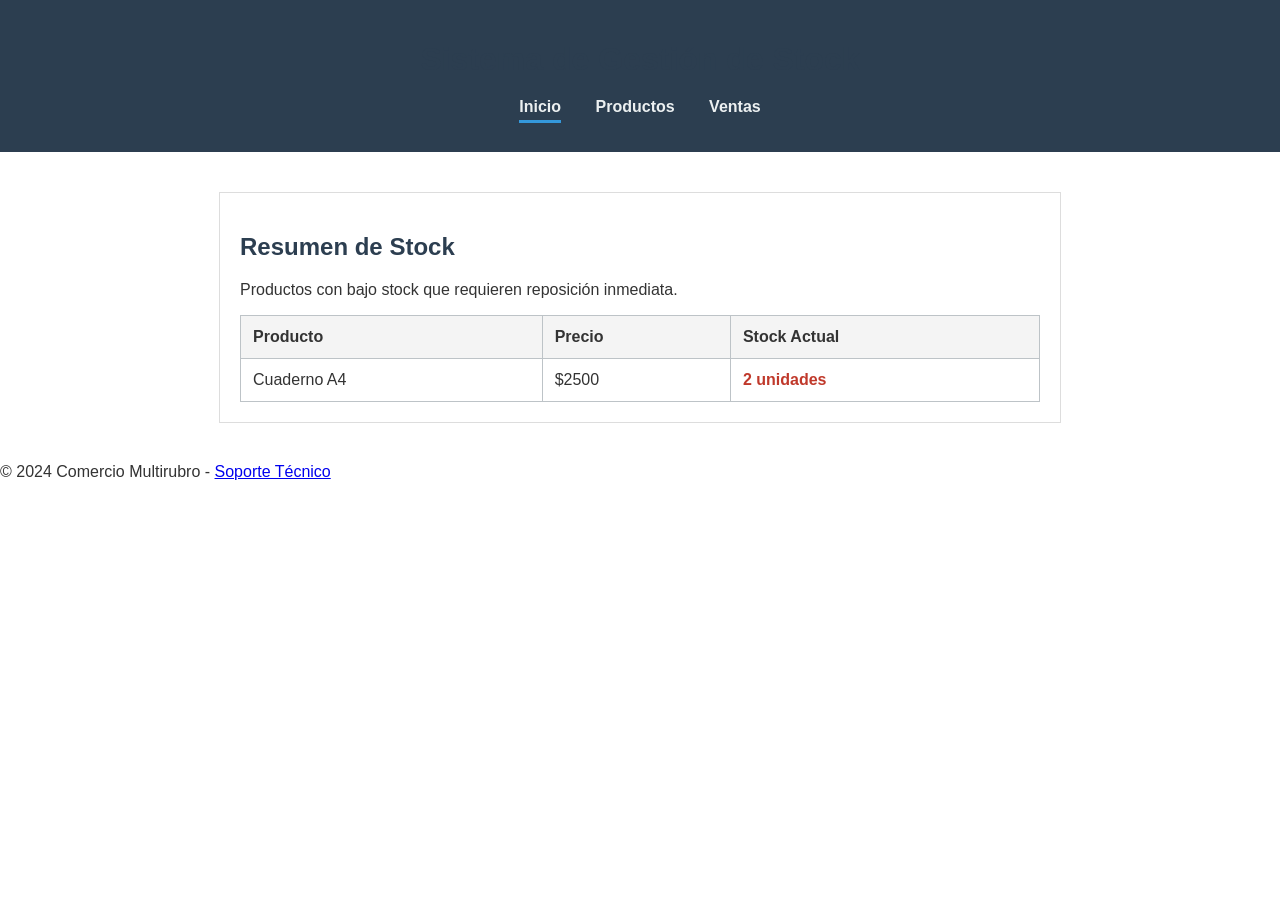
<file: index.html>
<!DOCTYPE html>
<html lang="es">
<head>
    <meta charset="UTF-8">
    <meta name="viewport" content="width=device-width, initial-scale=1.0">
    <title>Dashboard - Gestión de Stock</title> <!-- Título descriptivo [9] -->
    <link rel="stylesheet" href="css/estilos.css">
</head>
<body>
    <header>
        <h1>Sistema de Gestión de Stock</h1> <!-- Jerarquía clara [7, 9] -->
        <nav>
            <ul>
                <li><a href="index.html" class="activo">Inicio</a></li> <!-- Indicador "Usted está aquí" [10, 11] -->
                <li><a href="productos.html">Productos</a></li> <!-- Nombres convencionales [6, 12] -->
                <li><a href="ventas.html">Ventas</a></li>
            </ul>
        </nav>
    </header>

    <main>
        <section>
            <h2>Resumen de Stock</h2>
            <p>Productos con bajo stock que requieren reposición inmediata.</p> <!-- Sin palabras innecesarias [3, 13] -->
            
            <table class="tabla-stock">
                <thead>
                    <tr>
                        <th>Producto</th>
                        <th>Precio</th>
                        <th>Stock Actual</th>
                    </tr>
                </thead>
                <tbody>
                    <tr>
                        <td>Cuaderno A4</td>
                        <td>$2500</td>
                        <td class="alerta">2 unidades</td>
                    </tr>
                </tbody>
            </table>
        </section>
    </main>

    <footer>
        <p>&copy; 2024 Comercio Multirubro - <a href="mailto:soporte@comercio.com">Soporte Técnico</a></p>
    </footer>
</body>
</html>
</file>
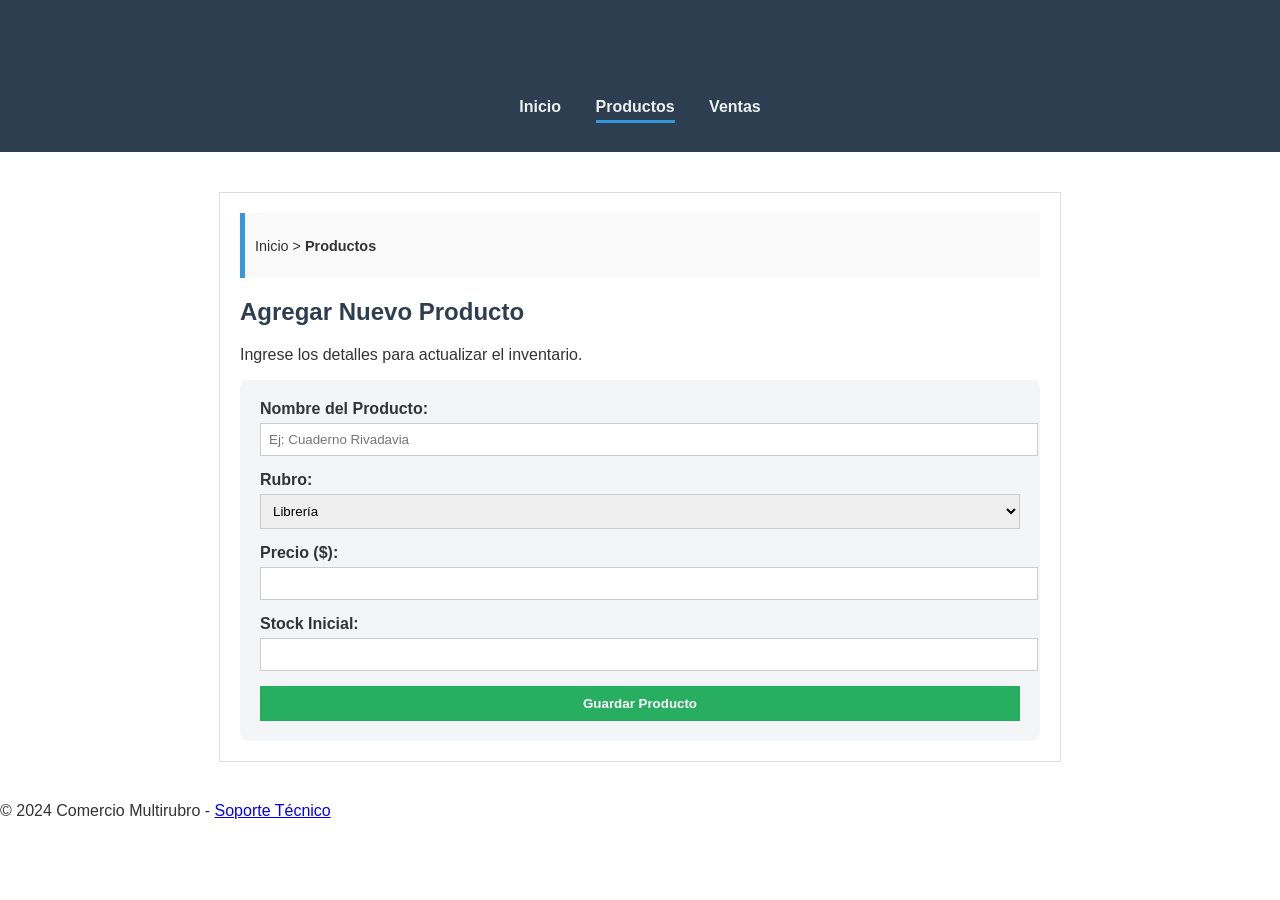
<file: productos.html>
<!DOCTYPE html>
<html lang="es">
<head>
    <meta charset="UTF-8">
    <meta name="viewport" content="width=device-width, initial-scale=1.0">
    <title>Productos - Gestión de Stock</title>
    <link rel="stylesheet" href="css/estilos.css">
</head>
<body>
    <header>
        <h1>Sistema de Gestión de Stock</h1>
        <nav>
            <ul>
                <li><a href="index.html">Inicio</a></li>
                <li><a href="productos.html" class="activo">Productos</a></li>
                <li><a href="ventas.html">Ventas</a></li>
            </ul>
        </nav>
    </header>

    <main>
        <!-- Migas de pan: Indica dónde está el usuario sin que tenga que pensar [1, 2] -->
        <nav class="breadcrumbs">
            <p>Inicio > <strong>Productos</strong></p>
        </nav>

        <section id="gestion-productos">
            <h2>Agregar Nuevo Producto</h2>
            <p>Ingrese los detalles para actualizar el inventario.</p>

            <form class="formulario-estilizado">
                <div class="campo">
                    <label for="nombre">Nombre del Producto:</label>
                    <input type="text" id="nombre" name="nombre" placeholder="Ej: Cuaderno Rivadavia">
                </div>
                <div class="campo">
                    <label for="rubro">Rubro:</label>
                    <select id="rubro" name="rubro">
                        <option value="libreria">Librería</option>
                        <option value="kiosco">Kiosco</option>
                        <option value="regaleria">Regalería</option>
                    </select>
                </div>
                <div class="campo">
                    <label for="precio">Precio ($):</label>
                    <input type="number" id="precio" name="precio">
                </div>
                <div class="campo">
                    <label for="stock">Stock Inicial:</label>
                    <input type="number" id="stock" name="stock">
                </div>
                <button type="button" title="Guardar cambios en el inventario">Guardar Producto</button>
            </form>
        </section>
    </main>

    <footer>
        <p>&copy; 2024 Comercio Multirubro - <a href="mailto:soporte@comercio.com">Soporte Técnico</a></p>
    </footer>
</body>
</html>
</file>
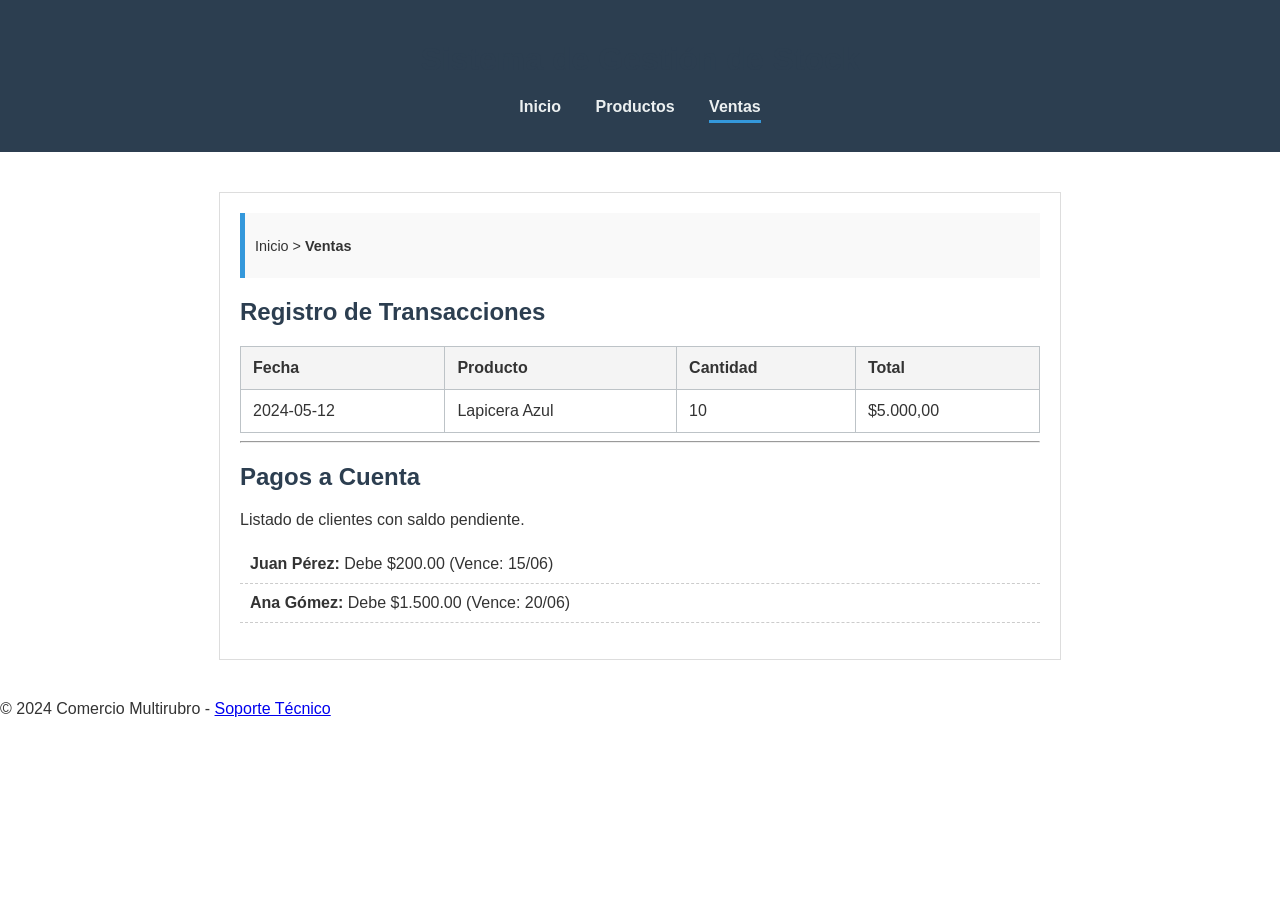
<file: ventas.html>
<!DOCTYPE html>
<html lang="es">
<head>
    <meta charset="UTF-8">
    <meta name="viewport" content="width=device-width, initial-scale=1.0">
    <title>Ventas - Gestión de Stock</title>
    <link rel="stylesheet" href="css/estilos.css">
</head>
<body>
    <header>
        <h1>Sistema de Gestión de Stock</h1>
        <nav>
            <ul>
                <li><a href="index.html">Inicio</a></li>
                <li><a href="productos.html">Productos</a></li>
                <li><a href="ventas.html" class="activo">Ventas</a></li>
            </ul>
        </nav>
    </header>

    <main>
        <nav class="breadcrumbs">
            <p>Inicio > <strong>Ventas</strong></p>
        </nav>

        <section>
            <h2>Registro de Transacciones</h2>
            <table class="tabla-stock">
                <thead>
                    <tr>
                        <th>Fecha</th>
                        <th>Producto</th>
                        <th>Cantidad</th>
                        <th>Total</th>
                    </tr>
                </thead>
                <tbody>
                    <tr>
                        <td>2024-05-12</td>
                        <td>Lapicera Azul</td>
                        <td>10</td>
                        <td>$5.000,00</td>
                    </tr>
                </tbody>
            </table>
        </section>

        <hr>

        <section id="pagos-cuenta">
            <h2>Pagos a Cuenta</h2>
            <p>Listado de clientes con saldo pendiente.</p>
            <!-- Uso de lista para claridad visual [3] -->
            <ul class="lista-ficticia">
                <li><strong>Juan Pérez:</strong> Debe $200.00 (Vence: 15/06)</li>
                <li><strong>Ana Gómez:</strong> Debe $1.500.00 (Vence: 20/06)</li>
            </ul>
        </section>
    </main>

    <footer>
        <p>&copy; 2024 Comercio Multirubro - <a href="mailto:soporte@comercio.com">Soporte Técnico</a></p>
    </footer>
</body>
</html>
</file>
<file: css/estilos.css>
/* Estilos Generales */
body {
    font-family: Arial, sans-serif; /* Convención de lectura fácil */
    margin: 0;
    padding: 0;
    color: #333;
}

/* Header y Navegación (Zonas claras [6]) */
header {
    background-color: #2c3e50;
    color: white;
    padding: 20px;
    text-align: center;
}

nav ul {
    list-style: none;
    padding: 0;
}

nav ul li {
    display: inline;
    margin: 0 15px;
}

nav a {
    color: #ecf0f1;
    text-decoration: none;
    font-weight: bold;
}

/* Hacer obvio el elemento activo y el hover [15, 16] */
nav a:hover {
    color: #3498db;
    text-decoration: underline;
}

nav a.activo {
    border-bottom: 3px solid #3498db;
    padding-bottom: 5px;
}

/* Sección Principal (Jerarquía y Espaciado [7, 14]) */
main {
    max-width: 800px;
    margin: 40px auto; /* Margin para separar elementos [14] */
    padding: 20px;
    border: 1px solid #ddd;
}

h1, h2 {
    color: #2c3e50;
    margin-bottom: 20px;
}

/* Estilo para Tablas (Claridad visual [17]) */
.tabla-stock {
    width: 100%;
    border-collapse: collapse;
}

.tabla-stock th, .tabla-stock td {
    border: 1px solid #bdc3c7;
    padding: 12px;
    text-align: left;
}

.tabla-stock th {
    background-color: #f4f4f4;
}

/* Alerta visual sin forzar a pensar */
.alerta {
    color: #c0392b;
    font-weight: bold;
}

/* Estilos para el Formulario (Krug: Claridad y clic obvio) */
.formulario-estilizado {
    display: flex;
    flex-direction: column;
    gap: 15px;
    background-color: rgba(44, 62, 80, 0.05); /* Transparencia RGBA solicitada [4] */
    padding: 20px;
    border-radius: 8px;
}

.campo label {
    display: block;
    font-weight: bold;
    margin-bottom: 5px;
}

.campo input, .campo select {
    width: 100%;
    padding: 8px;
    border: 1px solid #ccc;
}

button {
    background-color: #27ae60;
    color: white;
    padding: 10px;
    border: none;
    cursor: pointer;
    font-weight: bold;
    transition: background 0.3s;
}
button:hover {
    background-color: #2ecc71; /* Feedback visual: Clic obvio [2, 3] */
}

/* Breadcrumbs (Ayuda a no perderse) */
.breadcrumbs {
    background: #f9f9f9;
    padding: 10px;
    font-size: 0.9em;
    margin-bottom: 20px;
    border-left: 5px solid #3498db;
}

/* Listas (Eliminar ruido visual) */
.lista-ficticia {
    list-style: none;
    padding: 0;
}

.lista-ficticia li {
    padding: 10px;
    border-bottom: 1px dashed #ccc;
}
</file>
